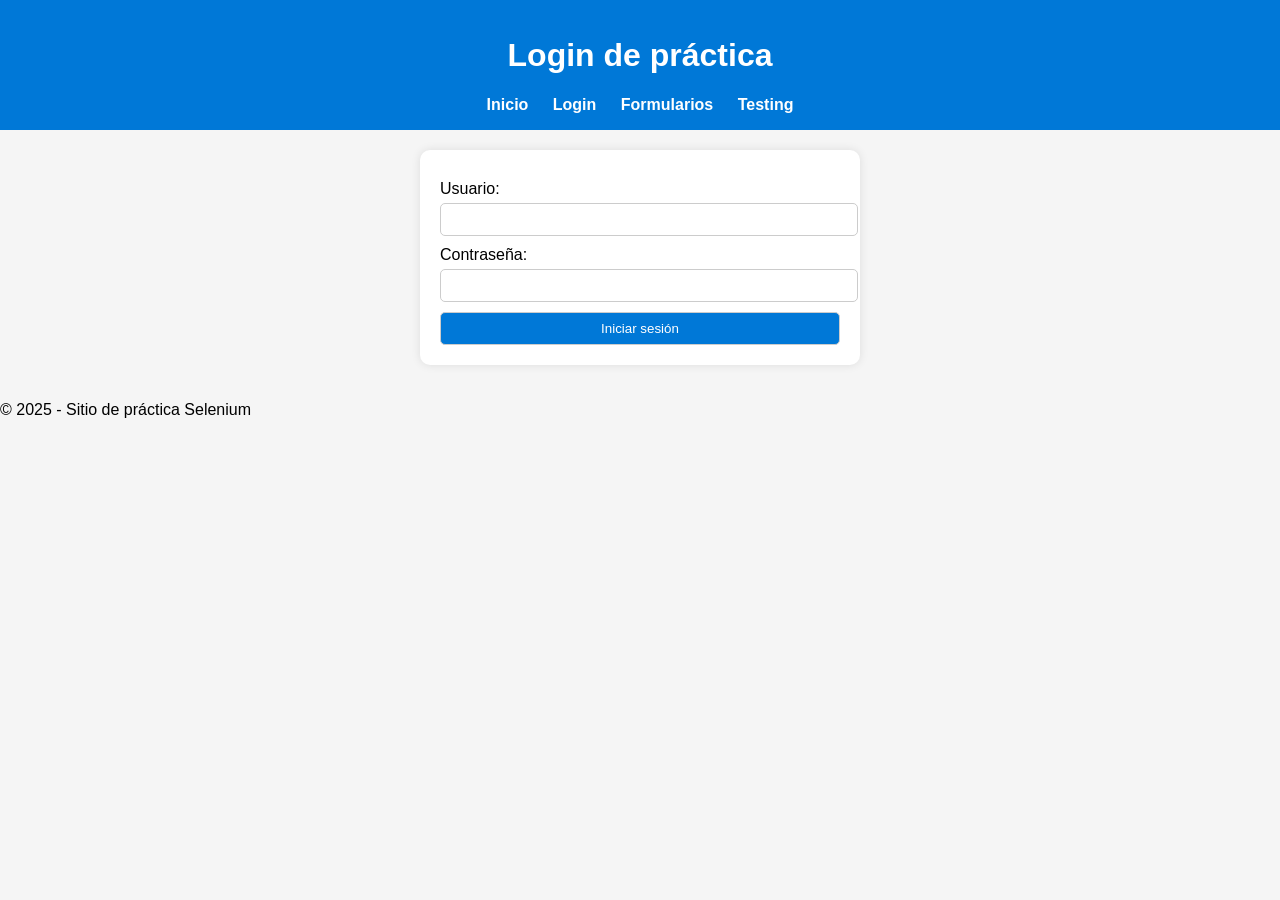
<file: index.html>
<!DOCTYPE html>
<html lang="es">
<head>
  <meta charset="UTF-8">
  <meta name="viewport" content="width=device-width, initial-scale=1.0">
  <title>Inicio | Pruebas Selenium</title>
  <link rel="stylesheet" href="style.css">
  <script defer src="script.js"></script>
</head>
<body>
  <header>
    <h1>Bienvenido al sitio de práctica Selenium</h1>
    <nav>
      <a href="index.html">Inicio</a>
      <a href="login.html">Login</a>
      <a href="formularios.html">Formularios</a>
      <a href="testing.html">Páginas de pruebas</a>
    </nav>
  </header>

  <main>
    <section>
      <h2>Objetivo del sitio</h2>
      <p>Este sitio fue creado para practicar la automatización de pruebas con Selenium en distintos escenarios reales.</p>
      <p>Puedes probar formularios, validaciones, modales, botones dinámicos y más.</p>
    </section>
  </main>

  <footer>
    <p>© 2025 - Sitio de práctica Selenium</p>
  </footer>
</body>
</html>
</file>
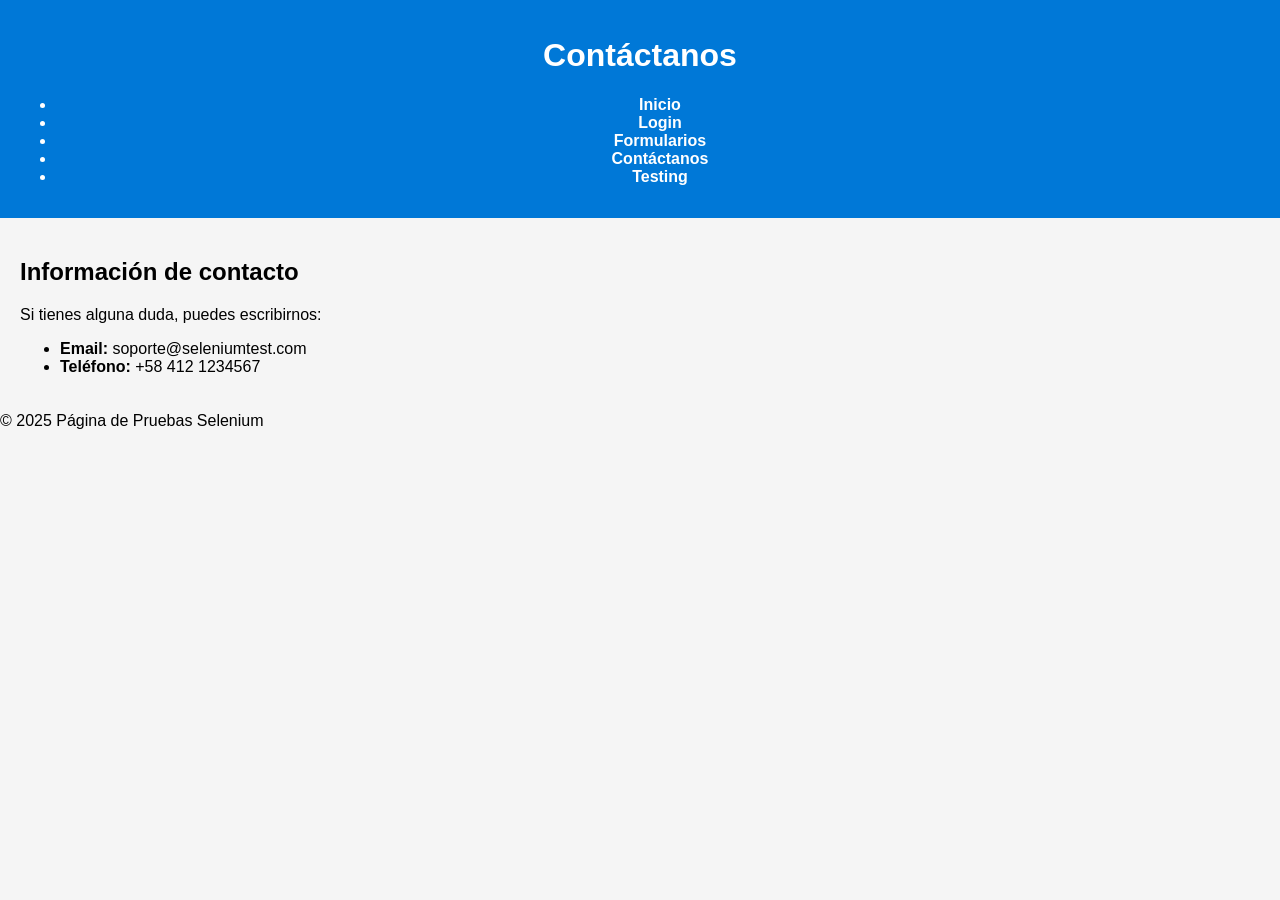
<file: contacto.html>
<!DOCTYPE html>
<html lang="es">
<head>
  <meta charset="UTF-8">
  <meta name="viewport" content="width=device-width, initial-scale=1.0">
  <title>Contáctanos - Práctica Selenium</title>
  <link rel="stylesheet" href="style.css">
</head>
<body>
  <header>
    <h1>Contáctanos</h1>
    <nav>
      <ul class="menu">
        <li><a href="index.html">Inicio</a></li>
        <li><a href="login.html">Login</a></li>
        <li><a href="formularios.html">Formularios</a></li>
        <li><a href="contacto.html" class="active">Contáctanos</a></li>
        <li><a href="testing.html">Testing</a></li>
      </ul>
    </nav>
  </header>

  <main>
    <section>
      <h2>Información de contacto</h2>
      <p>Si tienes alguna duda, puedes escribirnos:</p>
      <ul>
        <li><strong>Email:</strong> soporte@seleniumtest.com</li>
        <li><strong>Teléfono:</strong> +58 412 1234567</li>
      </ul>
    </section>
  </main>

  <footer>© 2025 Página de Pruebas Selenium</footer>
</body>
</html>
</file>
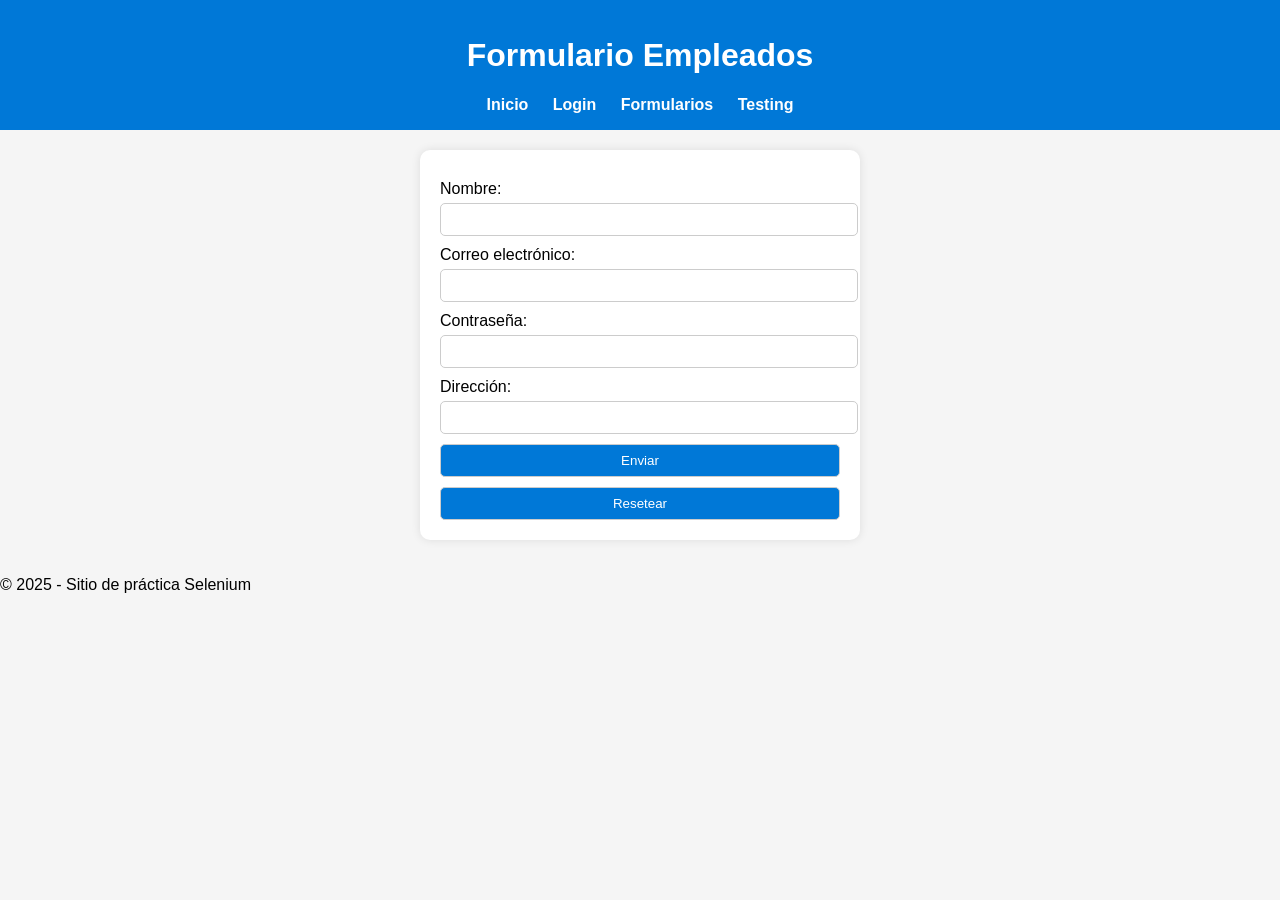
<file: formemployee.html>
<!DOCTYPE html>
<html lang="es">
<head>
  <meta charset="UTF-8">
  <meta name="viewport" content="width=device-width, initial-scale=1.0">
  <title>Formulario employee | Pruebas Selenium</title>
  <link rel="stylesheet" href="style.css">
  <script defer src="script.js"></script>
</head>
<body>
  <header>
    <h1>Formulario Empleados</h1>
    <nav>
      <a href="index.html">Inicio</a>
      <a href="login.html">Login</a>
      <a href="formularios.html">Formularios</a>
      <a href="testing.html">Testing</a>
    </nav>
  </header>

  <main>
    <form id="formPrueba">
      <label>Nombre:</label>
      <input type="text" id="nombre" required>

      <label>Correo electrónico:</label>
      <input type="email" id="correo" required>

      <label>Contraseña:</label>
      <input type="password" id="password" required>

      <label>Dirección:</label>
      <input type="text" id="direccion">


      <div class="buttons">
        <button type="submit">Enviar</button>
        <button type="reset">Resetear</button>
      </div>
    </form>
  </main>

  <footer>
    <p>© 2025 - Sitio de práctica Selenium</p>
  </footer>
</body>
</html>
</file>
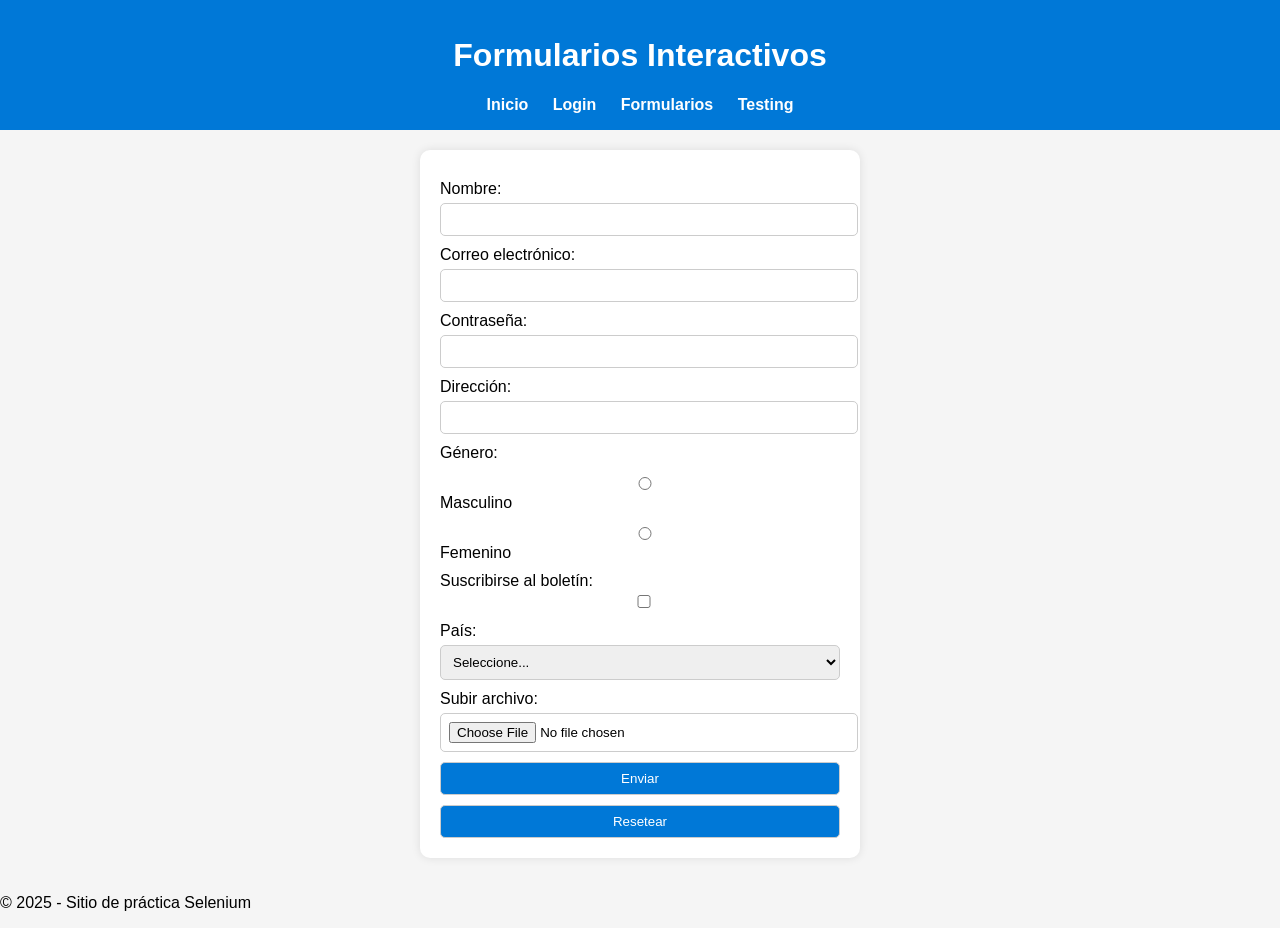
<file: formularios.html>
<!DOCTYPE html>
<html lang="es">
<head>
  <meta charset="UTF-8">
  <meta name="viewport" content="width=device-width, initial-scale=1.0">
  <title>Formularios | Pruebas Selenium</title>
  <link rel="stylesheet" href="style.css">
  <script defer src="script.js"></script>
</head>
<body>
  <header>
    <h1>Formularios Interactivos</h1>
    <nav>
      <a href="index.html">Inicio</a>
      <a href="login.html">Login</a>
      <a href="formularios.html">Formularios</a>
      <a href="testing.html">Testing</a>
    </nav>
  </header>

  <main>
    <form id="formPrueba">
      <label>Nombre:</label>
      <input type="text" id="nombre" required>

      <label>Correo electrónico:</label>
      <input type="email" id="correo" required>

      <label>Contraseña:</label>
      <input type="password" id="password" required>

      <label>Dirección:</label>
      <input type="text" id="direccion">

      <label>Género:</label>
      <label><input type="radio" name="genero" value="masculino"> Masculino</label>
      <label><input type="radio" name="genero" value="femenino"> Femenino</label>

      <label>Suscribirse al boletín:</label>
      <input type="checkbox" id="suscripcion">

      <label>País:</label>
      <select id="pais">
        <option value="">Seleccione...</option>
        <option value="ve">Venezuela</option>
        <option value="do">República Dominicana</option>
        <option value="es">España</option>
      </select>

      <label>Subir archivo:</label>
      <input type="file" id="archivo">

      <div class="buttons">
        <button type="submit">Enviar</button>
        <button type="reset">Resetear</button>
      </div>
    </form>
  </main>

  <footer>
    <p>© 2025 - Sitio de práctica Selenium</p>
  </footer>
</body>
</html>
</file>
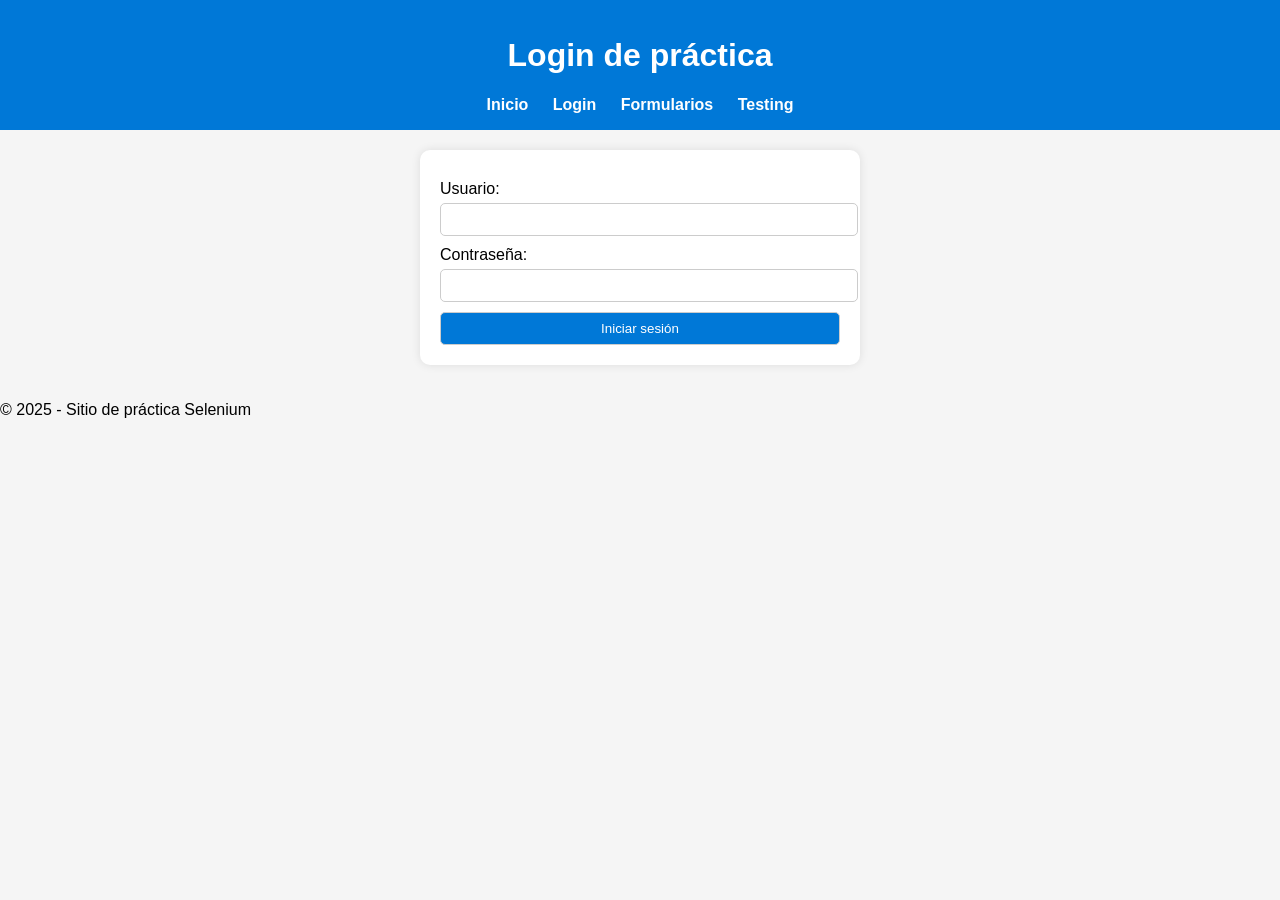
<file: login.html>
<!DOCTYPE html>
<html lang="es">
<head>
  <meta charset="UTF-8">
  <meta name="viewport" content="width=device-width, initial-scale=1.0">
  <title>Login | Pruebas Selenium</title>
  <link rel="stylesheet" href="style.css">
  <script defer src="script.js"></script>
</head>
<body>
  <header>
    <h1>Login de práctica</h1>
    <nav>
      <a href="index.html">Inicio</a>
      <a href="login.html">Login</a>
      <a href="formularios.html">Formularios</a>
      <a href="testing.html">Testing</a>
    </nav>
  </header>

  <main>
    <form id="loginForm">
      <label for="username">Usuario:</label>
      <input type="text" id="username" required>

      <label for="password">Contraseña:</label>
      <input type="password" id="password" required>

      <button type="submit">Iniciar sesión</button>
    </form>
  </main>

  <footer>
    <p>© 2025 - Sitio de práctica Selenium</p>
  </footer>
</body>
</html>
</file>
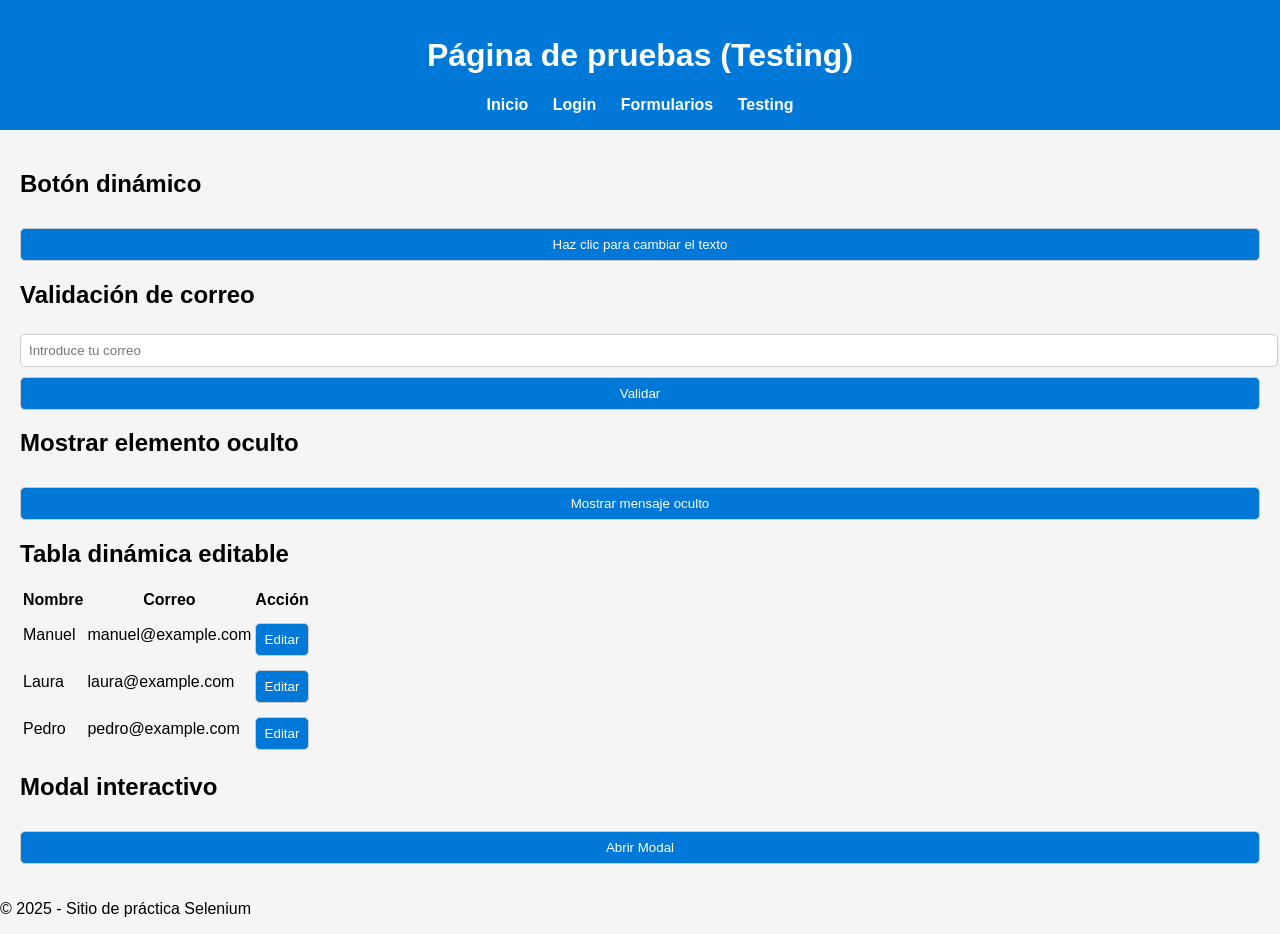
<file: testing.html>
<!DOCTYPE html>
<html lang="es">
<head>
  <meta charset="UTF-8">
  <meta name="viewport" content="width=device-width, initial-scale=1.0">
  <title>Testing | Pruebas Selenium</title>
  <link rel="stylesheet" href="style.css">
  <script defer src="script.js"></script>
</head>
<body>
  <header>
    <h1>Página de pruebas (Testing)</h1>
    <nav>
      <a href="index.html">Inicio</a>
      <a href="login.html">Login</a>
      <a href="formularios.html">Formularios</a>
      <a href="testing.html">Testing</a>
    </nav>
  </header>

  <main>
    <!-- BOTÓN CAMBIANTE -->
    <section>
      <h2>Botón dinámico</h2>
      <button id="btnCambiarTexto">Haz clic para cambiar el texto</button>
    </section>

    <!-- VALIDACIÓN DE CORREO -->
    <section>
      <h2>Validación de correo</h2>
      <input type="email" id="campoEmail" placeholder="Introduce tu correo">
      <button id="btnValidarEmail">Validar</button>
      <p id="mensajeEmail"></p>
    </section>

    <!-- MOSTRAR ELEMENTO OCULTO -->
    <section>
      <h2>Mostrar elemento oculto</h2>
      <button id="btnMostrar">Mostrar mensaje oculto</button>
      <div id="mensajeOculto" style="display:none;">¡Sorpresa! Ahora me ves 👀</div>
    </section>

    <!-- TABLA DINÁMICA -->
    <section>
      <h2>Tabla dinámica editable</h2>
      <table id="tablaUsuarios">
        <thead>
          <tr>
            <th>Nombre</th><th>Correo</th><th>Acción</th>
          </tr>
        </thead>
        <tbody>
          <tr><td>Manuel</td><td>manuel@example.com</td><td><button class="editar">Editar</button></td></tr>
          <tr><td>Laura</td><td>laura@example.com</td><td><button class="editar">Editar</button></td></tr>
          <tr><td>Pedro</td><td>pedro@example.com</td><td><button class="editar">Editar</button></td></tr>
        </tbody>
      </table>
    </section>

    <!-- MODAL PRINCIPAL -->
    <section>
      <h2>Modal interactivo</h2>
      <button id="abrirModal">Abrir Modal</button>
      <div id="miModal" class="modal">
        <div class="modal-contenido">
          <span class="cerrar">&times;</span>
          <h3>Formulario dentro del modal</h3>
          <form id="formModal">
            <label>Nombre:</label>
            <input type="text" id="modalNombre" required>
            <label>Correo:</label>
            <input type="email" id="modalCorreo" required>
            <button type="submit">Enviar</button>
          </form>
        </div>
      </div>
    </section>
  </main>

  <footer>
    <p>© 2025 - Sitio de práctica Selenium</p>
  </footer>
</body>
</html>
</file>
<file: style.css>
body {
  font-family: Arial, sans-serif;
  margin: 0;
  background: #f5f5f5;
}

header {
  background-color: #0078D7;
  color: white;
  padding: 1rem;
  text-align: center;
}

nav {
  margin-top: 10px;
}
nav a {
  color: white;
  margin: 0 10px;
  text-decoration: none;
  font-weight: bold;
}
nav a:hover {
  text-decoration: underline;
}

main {
  padding: 20px;
}

form {
  background: white;
  padding: 20px;
  border-radius: 10px;
  max-width: 400px;
  margin: auto;
  box-shadow: 0 0 10px rgba(0,0,0,0.1);
}

label {
  display: block;
  margin-top: 10px;
}

input, select, button {
  width: 100%;
  padding: 8px;
  margin-top: 5px;
  border: 1px solid #ccc;
  border-radius: 5px;
}

button {
  background-color: #0078D7;
  color: white;
  cursor: pointer;
  margin-top: 10px;
}
button:hover {
  background-color: #005A9E;
}

/* Modal */
.modal {
  display: none;
  position: fixed;
  z-index: 1;
  left: 0; top: 0;
  width: 100%; height: 100%;
  background-color: rgba(0,0,0,0.4);
}
.modal-contenido {
  background-color: white;
  margin: 15% auto;
  padding: 20px;
  width: 80%;
  max-width: 300px;
  border-radius: 10px;
}
.cerrar {
  float: right;
  font-size: 20px;
  cursor: pointer;
}

/* Responsive */
@media (max-width: 600px) {
  nav a { display: block; margin: 5px 0; }
  form { width: 90%; }
}
</file>
